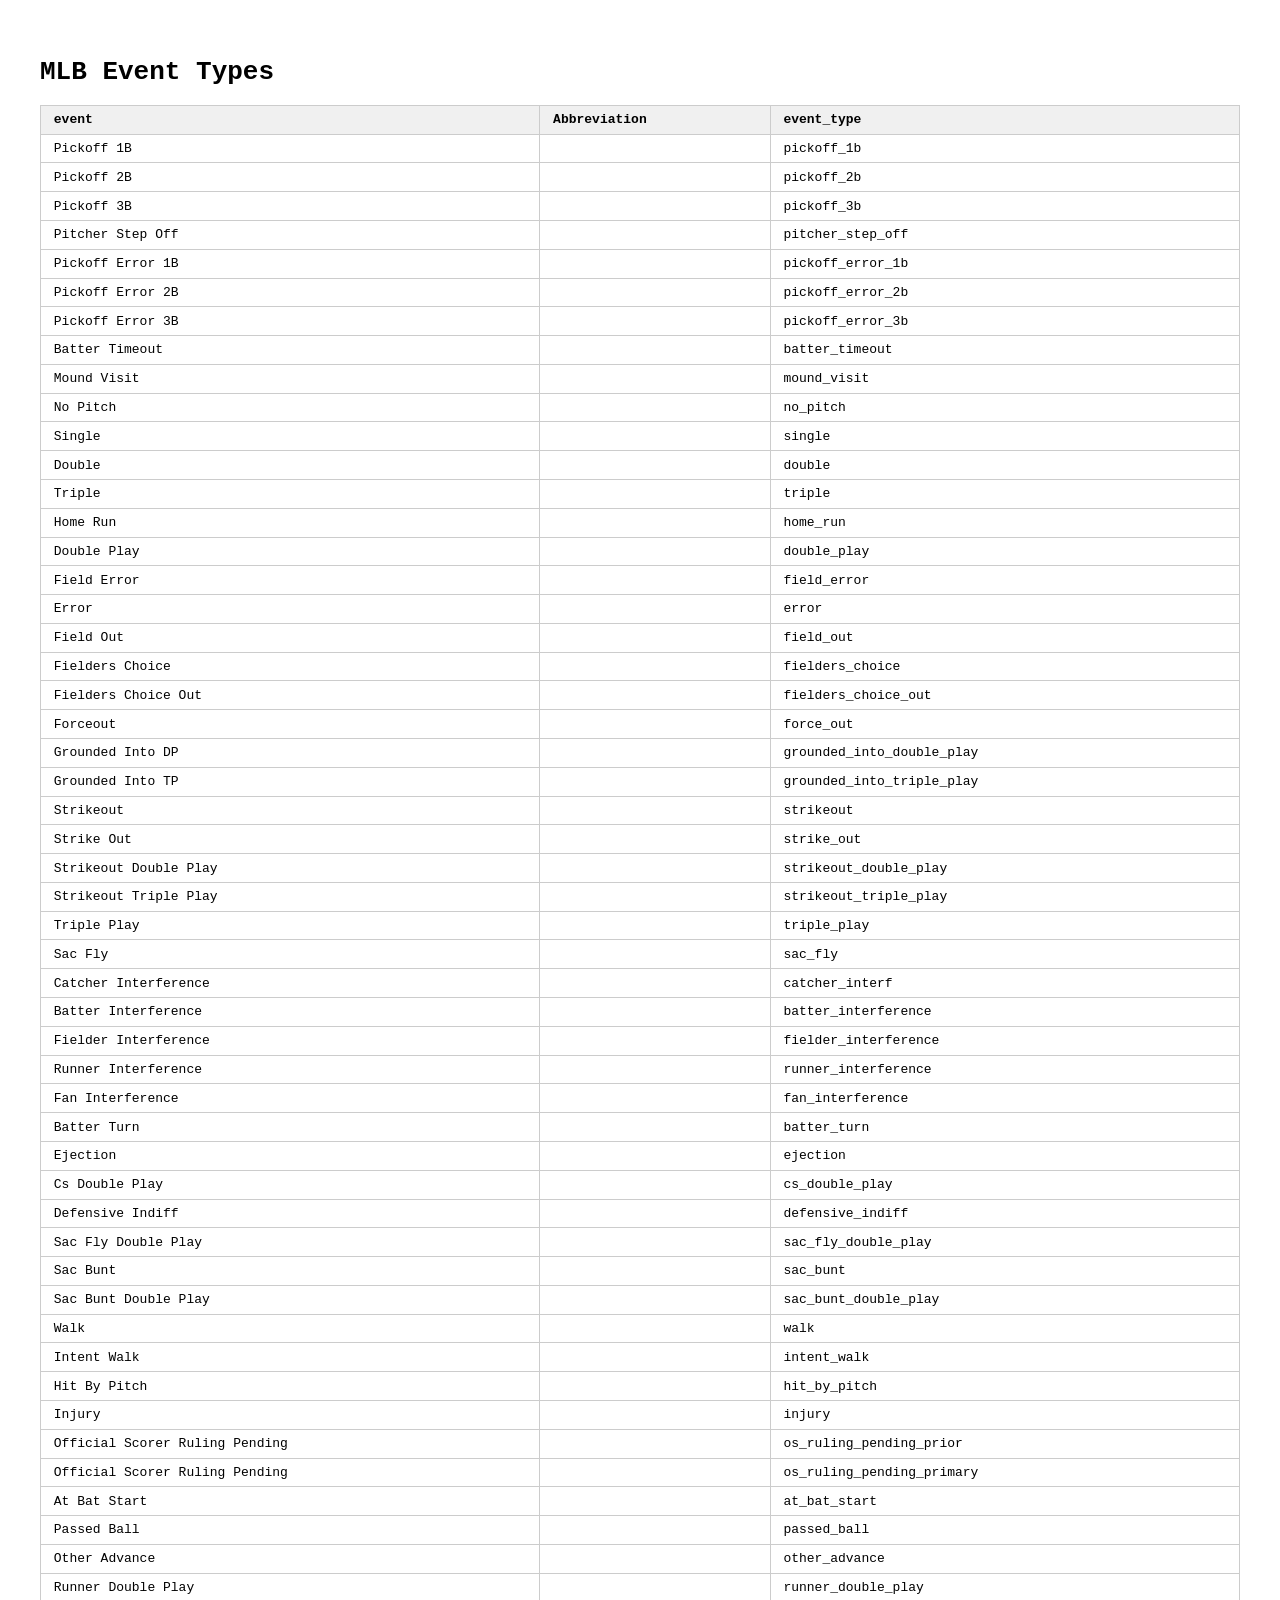
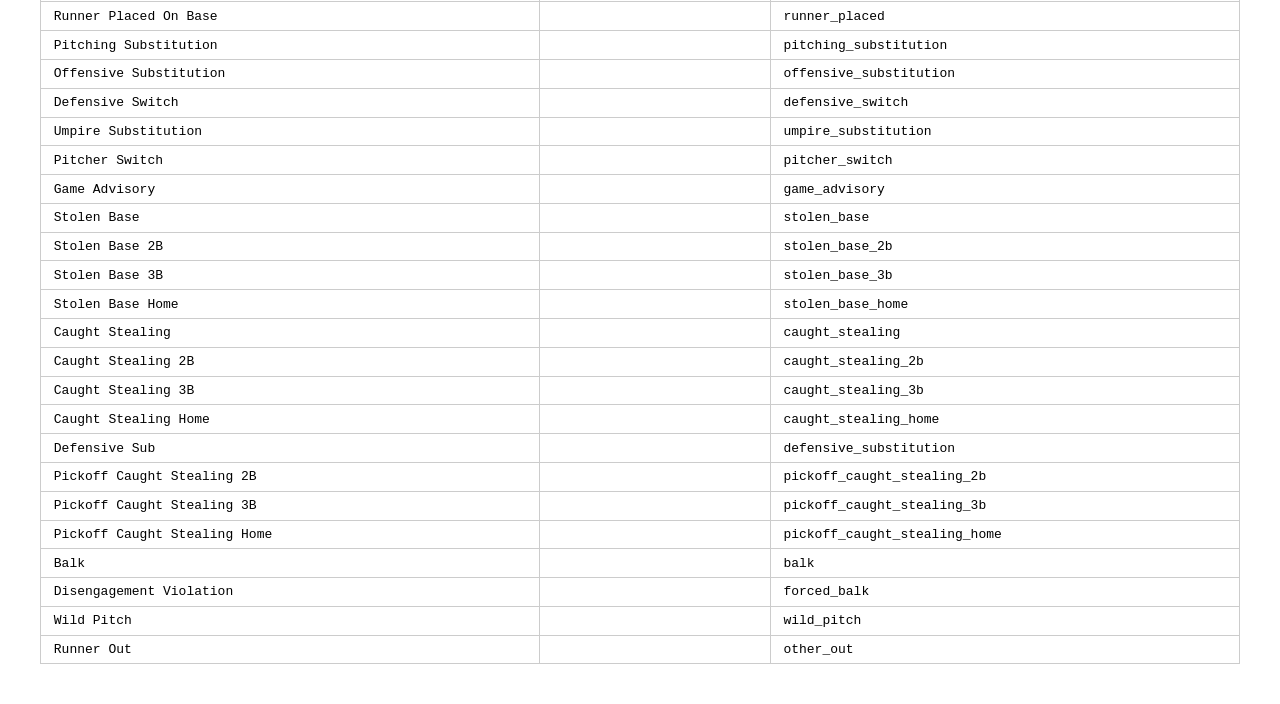
<file: reference/event-types.html>
<!DOCTYPE html>
<html lang="en">
<head>
    <meta charset="utf-8">
    <title>MLB Event Types</title>
    <style>
        body { font-family: monospace; padding: 2rem; }
        table { border-collapse: collapse; width: 100%; }
        th, td { border: 1px solid #ccc; padding: 0.4rem 0.8rem; text-align: left; }
        th { background: #f0f0f0; }
    </style>
</head>
<body>
    <h1>MLB Event Types</h1>
    <table>
        <thead>
            <tr><th>event</th><th>Abbreviation</th><th>event_type</th></tr>
        </thead>
        <tbody>
            <tr><td>Pickoff 1B</td><td></td><td>pickoff_1b</td></tr>
<tr><td>Pickoff 2B</td><td></td><td>pickoff_2b</td></tr>
<tr><td>Pickoff 3B</td><td></td><td>pickoff_3b</td></tr>
<tr><td>Pitcher Step Off</td><td></td><td>pitcher_step_off</td></tr>
<tr><td>Pickoff Error 1B</td><td></td><td>pickoff_error_1b</td></tr>
<tr><td>Pickoff Error 2B</td><td></td><td>pickoff_error_2b</td></tr>
<tr><td>Pickoff Error 3B</td><td></td><td>pickoff_error_3b</td></tr>
<tr><td>Batter Timeout</td><td></td><td>batter_timeout</td></tr>
<tr><td>Mound Visit</td><td></td><td>mound_visit</td></tr>
<tr><td>No Pitch</td><td></td><td>no_pitch</td></tr>
<tr><td>Single</td><td></td><td>single</td></tr>
<tr><td>Double</td><td></td><td>double</td></tr>
<tr><td>Triple</td><td></td><td>triple</td></tr>
<tr><td>Home Run</td><td></td><td>home_run</td></tr>
<tr><td>Double Play</td><td></td><td>double_play</td></tr>
<tr><td>Field Error</td><td></td><td>field_error</td></tr>
<tr><td>Error</td><td></td><td>error</td></tr>
<tr><td>Field Out</td><td></td><td>field_out</td></tr>
<tr><td>Fielders Choice</td><td></td><td>fielders_choice</td></tr>
<tr><td>Fielders Choice Out</td><td></td><td>fielders_choice_out</td></tr>
<tr><td>Forceout</td><td></td><td>force_out</td></tr>
<tr><td>Grounded Into DP</td><td></td><td>grounded_into_double_play</td></tr>
<tr><td>Grounded Into TP</td><td></td><td>grounded_into_triple_play</td></tr>
<tr><td>Strikeout</td><td></td><td>strikeout</td></tr>
<tr><td>Strike Out</td><td></td><td>strike_out</td></tr>
<tr><td>Strikeout Double Play</td><td></td><td>strikeout_double_play</td></tr>
<tr><td>Strikeout Triple Play</td><td></td><td>strikeout_triple_play</td></tr>
<tr><td>Triple Play</td><td></td><td>triple_play</td></tr>
<tr><td>Sac Fly</td><td></td><td>sac_fly</td></tr>
<tr><td>Catcher Interference</td><td></td><td>catcher_interf</td></tr>
<tr><td>Batter Interference</td><td></td><td>batter_interference</td></tr>
<tr><td>Fielder Interference</td><td></td><td>fielder_interference</td></tr>
<tr><td>Runner Interference</td><td></td><td>runner_interference</td></tr>
<tr><td>Fan Interference</td><td></td><td>fan_interference</td></tr>
<tr><td>Batter Turn</td><td></td><td>batter_turn</td></tr>
<tr><td>Ejection</td><td></td><td>ejection</td></tr>
<tr><td>Cs Double Play</td><td></td><td>cs_double_play</td></tr>
<tr><td>Defensive Indiff</td><td></td><td>defensive_indiff</td></tr>
<tr><td>Sac Fly Double Play</td><td></td><td>sac_fly_double_play</td></tr>
<tr><td>Sac Bunt</td><td></td><td>sac_bunt</td></tr>
<tr><td>Sac Bunt Double Play</td><td></td><td>sac_bunt_double_play</td></tr>
<tr><td>Walk</td><td></td><td>walk</td></tr>
<tr><td>Intent Walk</td><td></td><td>intent_walk</td></tr>
<tr><td>Hit By Pitch</td><td></td><td>hit_by_pitch</td></tr>
<tr><td>Injury</td><td></td><td>injury</td></tr>
<tr><td>Official Scorer Ruling Pending</td><td></td><td>os_ruling_pending_prior</td></tr>
<tr><td>Official Scorer Ruling Pending</td><td></td><td>os_ruling_pending_primary</td></tr>
<tr><td>At Bat Start</td><td></td><td>at_bat_start</td></tr>
<tr><td>Passed Ball</td><td></td><td>passed_ball</td></tr>
<tr><td>Other Advance</td><td></td><td>other_advance</td></tr>
<tr><td>Runner Double Play</td><td></td><td>runner_double_play</td></tr>
<tr><td>Runner Placed On Base</td><td></td><td>runner_placed</td></tr>
<tr><td>Pitching Substitution</td><td></td><td>pitching_substitution</td></tr>
<tr><td>Offensive Substitution</td><td></td><td>offensive_substitution</td></tr>
<tr><td>Defensive Switch</td><td></td><td>defensive_switch</td></tr>
<tr><td>Umpire Substitution</td><td></td><td>umpire_substitution</td></tr>
<tr><td>Pitcher Switch</td><td></td><td>pitcher_switch</td></tr>
<tr><td>Game Advisory</td><td></td><td>game_advisory</td></tr>
<tr><td>Stolen Base</td><td></td><td>stolen_base</td></tr>
<tr><td>Stolen Base 2B</td><td></td><td>stolen_base_2b</td></tr>
<tr><td>Stolen Base 3B</td><td></td><td>stolen_base_3b</td></tr>
<tr><td>Stolen Base Home</td><td></td><td>stolen_base_home</td></tr>
<tr><td>Caught Stealing</td><td></td><td>caught_stealing</td></tr>
<tr><td>Caught Stealing 2B</td><td></td><td>caught_stealing_2b</td></tr>
<tr><td>Caught Stealing 3B</td><td></td><td>caught_stealing_3b</td></tr>
<tr><td>Caught Stealing Home</td><td></td><td>caught_stealing_home</td></tr>
<tr><td>Defensive Sub</td><td></td><td>defensive_substitution</td></tr>
<tr><td>Pickoff Caught Stealing 2B</td><td></td><td>pickoff_caught_stealing_2b</td></tr>
<tr><td>Pickoff Caught Stealing 3B</td><td></td><td>pickoff_caught_stealing_3b</td></tr>
<tr><td>Pickoff Caught Stealing Home</td><td></td><td>pickoff_caught_stealing_home</td></tr>
<tr><td>Balk</td><td></td><td>balk</td></tr>
<tr><td>Disengagement Violation</td><td></td><td>forced_balk</td></tr>
<tr><td>Wild Pitch</td><td></td><td>wild_pitch</td></tr>
<tr><td>Runner Out</td><td></td><td>other_out</td></tr>

        </tbody>
    </table>
</body>
</html>
</file>
